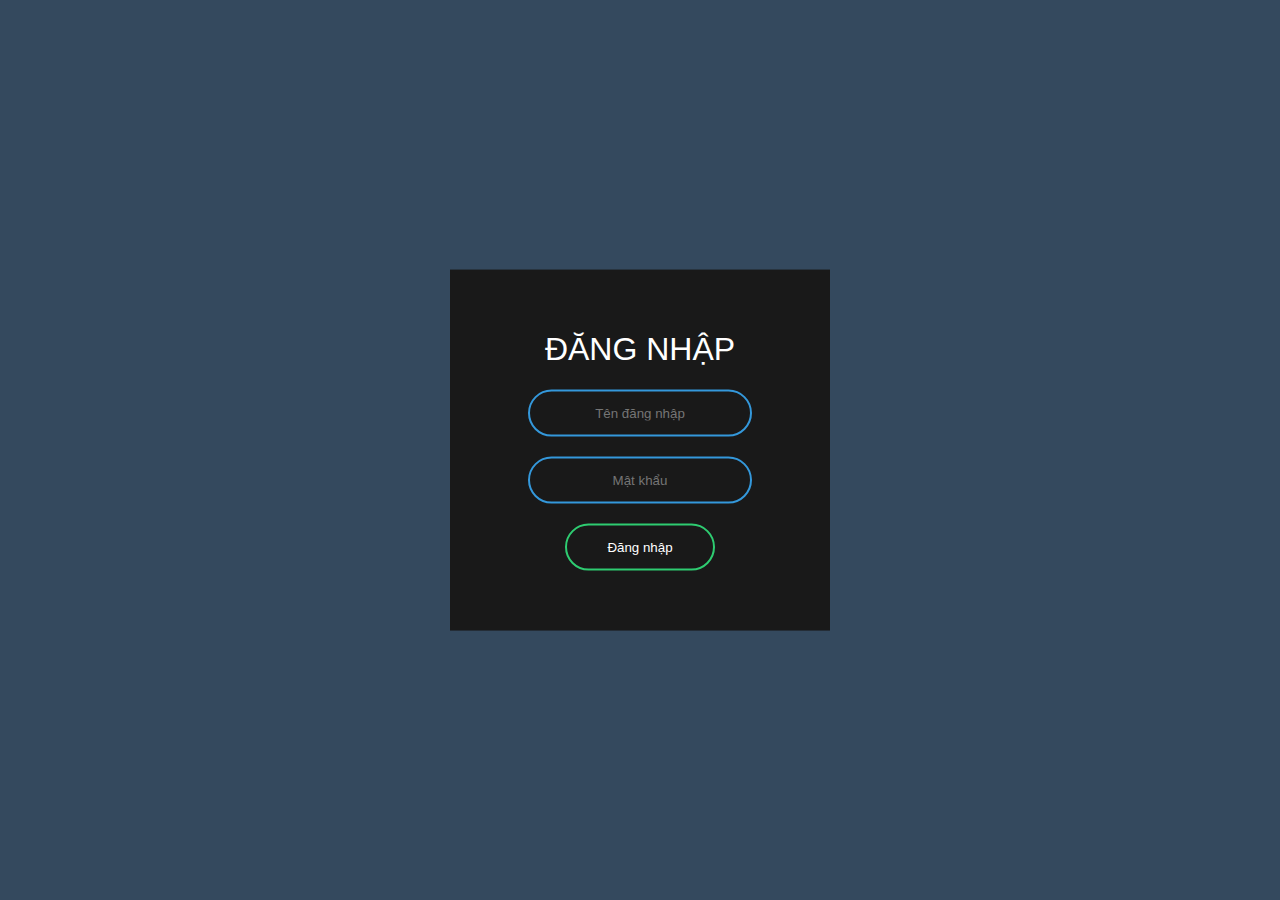
<file: index.html>
<!DOCTYPE HTML>
<html>
  <head>
    <meta http-equiv="content-type" content="text/html; charset=utf-8" />
  
    <title>Tạo cửa sổ đăng nhập</title>
    <link rel="stylesheet" href="style.css" type="text/css" media="all" />
  </head>
  <body>
    <form  class="box" action="index.html " method="post" accept-charset="utf-8">
    <h1>Đăng nhập</h1>
    <input type="text" name="login" id="00" /placeholder="Tên đăng nhập" />
    <input type="password" name="password" id="01" placeholder="Mật khẩu"/>
    <input type="submit" name="submit" id="submit" value="Đăng nhập" />
    </form>
  </body>
</html>
</file>
<file: style.css>
body{
  margin: 0px ;
  padding: 0px;
  font-family: Sans-Serif ;
  background: #34495e ;
}
.box h1 {
  color: white;
  text-transform:  uppercase; 
  font-weight: 500;
}
.box {
  width: 300px ;
  padding: 40px;
  position: absolute;
  top: 50% ;
  left: 50%;
  transform: translate(-50%, -50%);
  background: #191919 ;
  text-align: center;
}
.box input[type= "text"], .box input[type= "password"] {
  border: 0;
  background: none;
  display: block ;
  margin: 20px auto;
  text-align: center ;
  border: 2px solid #3498db;
  padding: 14px 10px;
  width: 200px; 
  outline: none;
  color: white ;
  border-radius: 24px;
  transition: 0.25s ;
}
.box input[type= "text"]:focus, .box input[type= "password"]:focus {
  width: 280px;
  border-color: #2ecc71;
}
.box input[type= "submit"] {
  border: 0;
  background: none;
  display: block ;
  margin: 20px auto;
  text-align: center ;
  border: 2px solid #2ecc71 ;
  padding: 14px 40px;
  outline: none;
  color: white ;
  border-radius: 24px;
  transition: 0.25s ; 
  cursor: pointer ;
}
.box input[type= "submit"]:focus {
  background: #2ecc71;
}
</file>
